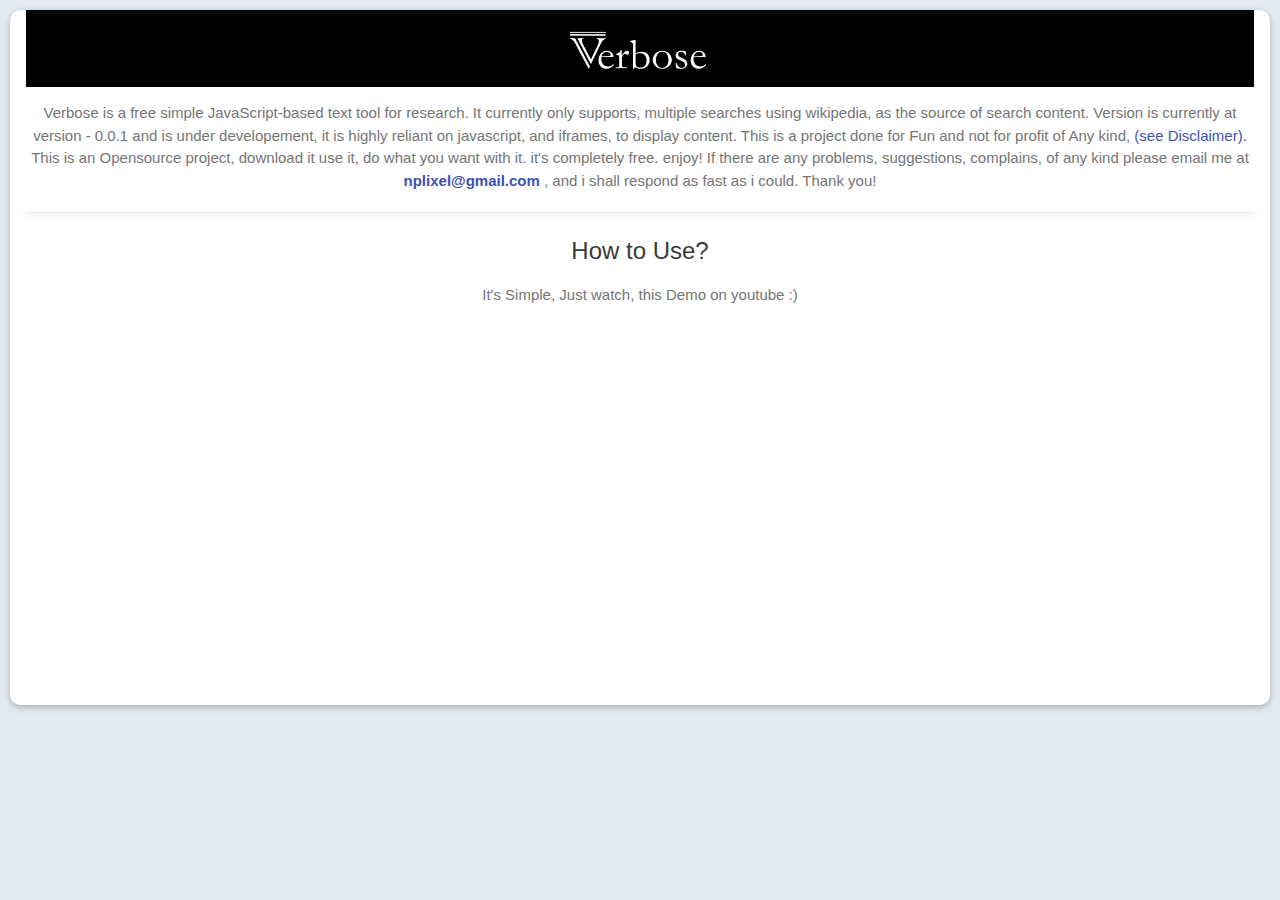
<file: about.html>
<hmtl>
<head>
<meta charset="utf-8">
<meta name="viewport" content="width=device-width, initial-scale=1, maximum-scale=1, user-scalable=0">
<link rel="icon" href="./img/verbose-icon.png">
    <title>About Verbose</title>
 <link rel="stylesheet" href="./css/animate.css">
  <link rel="stylesheet" href="./css/verbose-style.css">
  <link rel="stylesheet" href="https://maxcdn.bootstrapcdn.com/font-awesome/4.7.0/css/font-awesome.min.css">
     <link rel="stylesheet" href="https://www.w3schools.com/w3css/4/w3.css"> 
</head>
<body id="vbody">
<center>
<div class="w3-container w3-card-2 w3-white fadeInUp animated" style="margin:10px;border-radius:10px">
<div class="w3-container w3-black">
<img src="./img/verbose.png" class="w3-margin" style="width:150px;">
</div>
<p class="w3-text-grey">
	Verbose is a free simple JavaScript-based text tool for research.
	It currently only supports, multiple searches using wikipedia, as the source of search content.

	Version is currently at version - 0.0.1 and is under developement, it is highly reliant on javascript, and
	iframes, to display content. This is a project done for Fun and not for profit of Any kind, <a href="disclaimer.html" class="w3-text-indigo">(see Disclaimer).</a><br>
	This is an Opensource project, download it use it, do what you want with it. it's completely free. enjoy!
	If there are any problems, suggestions, complains, of any kind please email me at <b class="w3-text-indigo">nplixel@gmail.com</b> , 
	and i shall respond as fast as i could. Thank you!
</p>
 <hr class="w3-card-2">
   <h3 class="w3-text-dark-grey"> How to Use?</h3>
 <p class="w3-text-grey">
	It's Simple, Just watch, this Demo on youtube :)
	<br>
	<br>
	<iframe width="100%" height="360" src="https://www.youtube.com/embed/YXFFJ9GS-X0" frameborder="0" allowfullscreen></iframe>
</p>

</div>
</center>
</body>
</html>
</file>
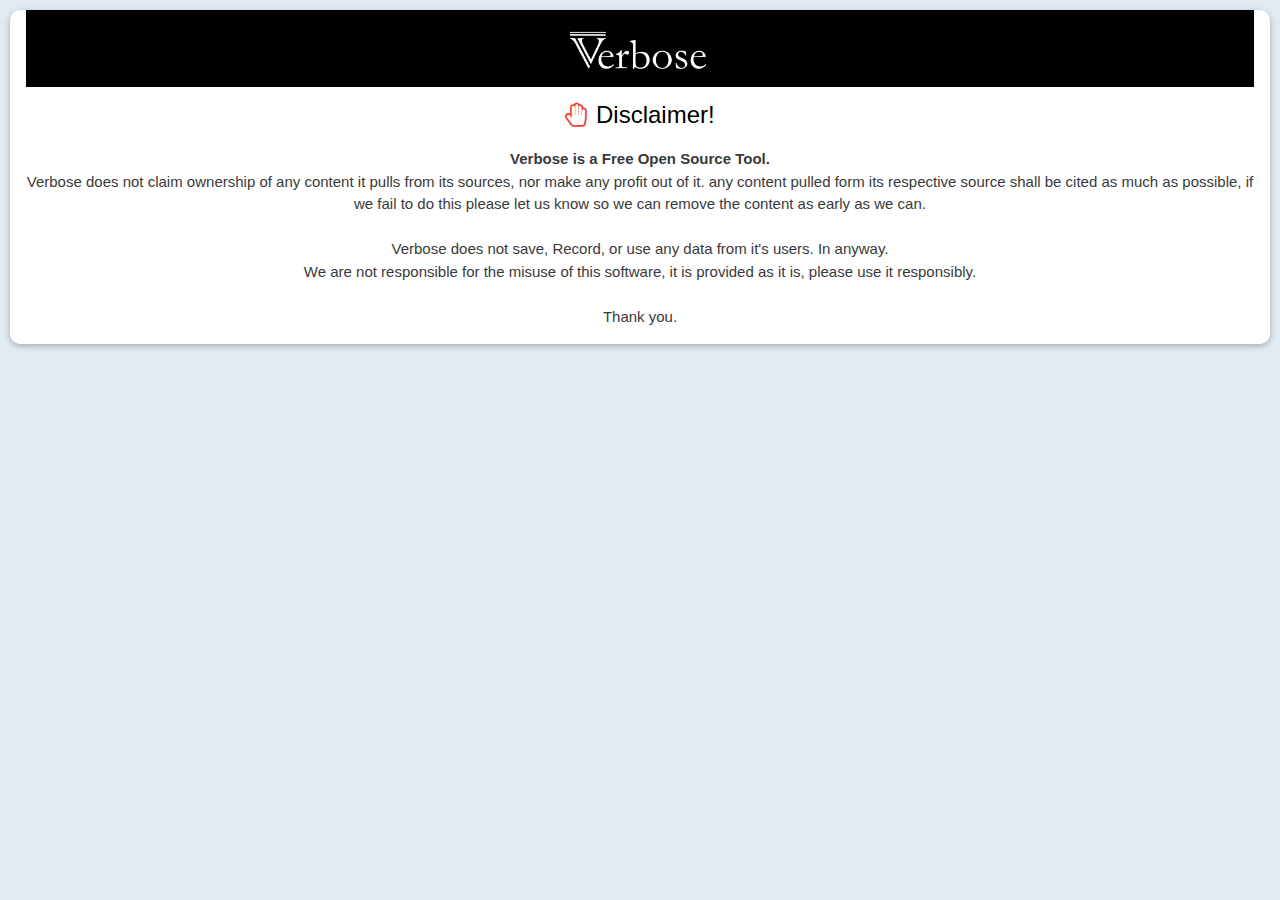
<file: disclaimer.html>
<hmtl>
<head>
<meta charset="utf-8">
<meta name="viewport" content="width=device-width, initial-scale=1, maximum-scale=1, user-scalable=0">
<link rel="icon" href="./img/verbose-icon.png">
    <title>Verbose Disclaimer</title>
 <link rel="stylesheet" href="./css/animate.css">
  <link rel="stylesheet" href="./css/verbose-style.css">
  <link rel="stylesheet" href="https://maxcdn.bootstrapcdn.com/font-awesome/4.7.0/css/font-awesome.min.css">
     <link rel="stylesheet" href="https://www.w3schools.com/w3css/4/w3.css"> 
</head>
<body id="vbody">
<center>
<div class="w3-container w3-card-2 w3-white fadeInUp animated" style="margin:10px;border-radius:10px">
<div class="w3-container w3-black">
<img src="./img/verbose.png" class="w3-margin" style="width:150px;">
</div>
<h3><i class="fa fa-hand-stop-o w3-text-red"></i> Disclaimer!</h3>

<p class="w3-text-dark-grey">
	<b>Verbose is a Free Open Source Tool.</b><br>
	Verbose does not claim ownership of any content it pulls from its sources, nor make any profit out of it.
	any content pulled form its respective source shall be cited as much as possible, if we fail to do this please
	let us know so we can remove the content as early as we can.<br><br>
	Verbose does not save, Record, or use any data from it's users. In anyway.<br>
	We are not responsible for the misuse of this software, it is provided as it is, 
	please use it responsibly.<br><br>
	Thank you.
</p>
 
</div>
</center>
</body>
</html>
</file>
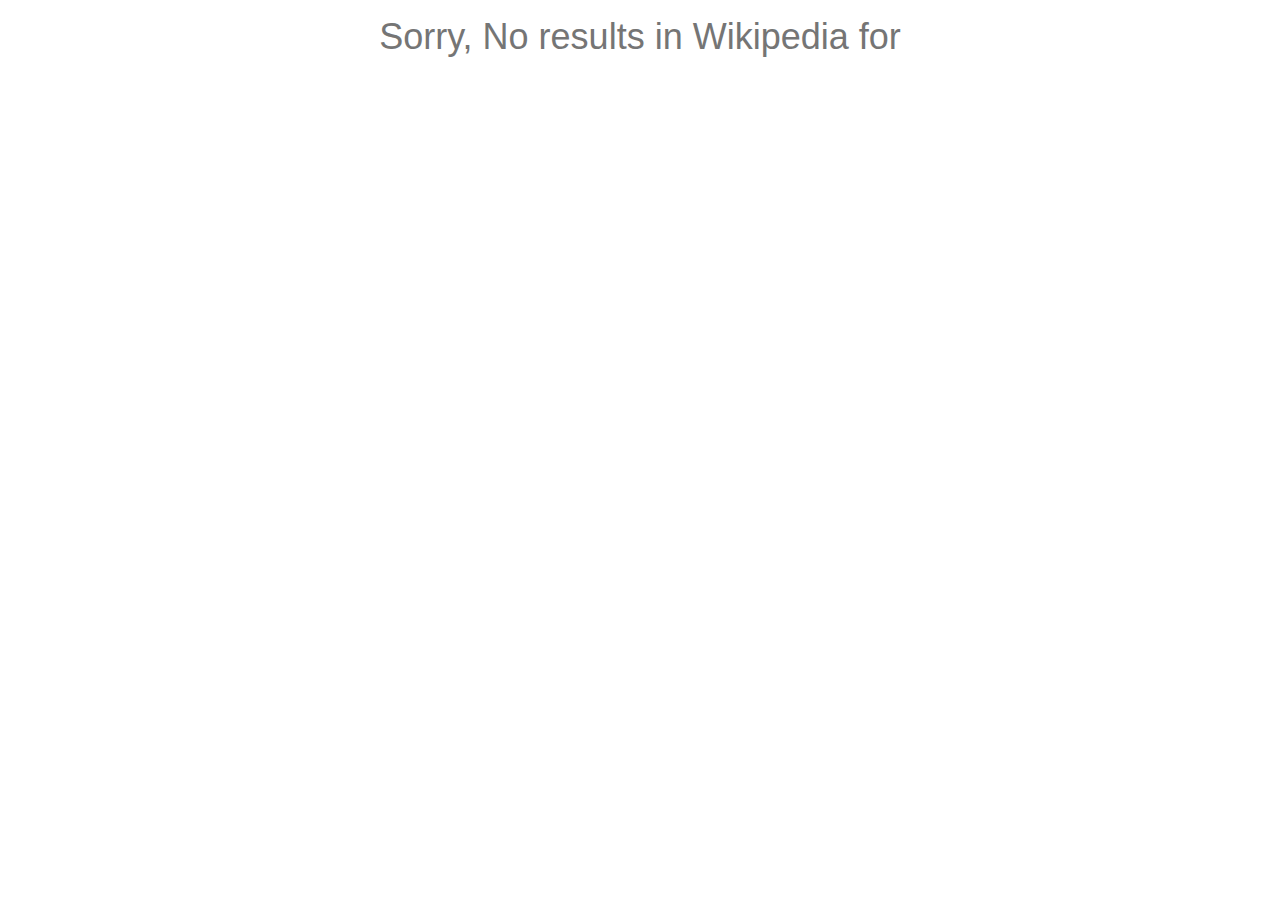
<file: framer.html>
<html>
<head>
<script src="./js/jquery.js"></script>
<script>
var x = localStorage.getItem("qball");
function noresults() {
  var content = document.getElementById("wiki").innerHTML;
  var msg = document.getElementById("resbanner");
  if ( content == [ ] ) {
    msg.style.display = "block";
    document.getElementById("qmsg").innerHTML = x;
    resbanner.style.display = "block;"
  }
}
</script>
<meta charset="utf-8"/>
<link rel="stylesheet" href="https://www.w3schools.com/w3css/4/w3.css">
<script>
  $.getJSON('https://en.wikipedia.org/w/api.php?action=parse&page='+ x +'&prop=text&format=json&callback=?', function(json) {
    $('#wiki').html(json.parse.text['*']);
    $("#wiki").find("a:not(.references a)").attr("href", function(){ return "https://www.wikipedia.org" + $(this).attr("href");});
    $("#wiki").find("a").attr("target", "_self");
    //$("#wiki").find("a").attr("onclick", "localStorage.setItem('qball',this.innerHTML);location.reload();"); //test phase
    $("#wiki").find("img").attr("src", function(){ return "https:" + $(this).attr("src");});
   
  });
</script>

</head>
<body>
<center>
<div class="loader"></div>
 <div id="spinner"></div>
<div id="wiki"></div>
<div id="resbanner" style="display:none;">
<h1 class="w3-text-grey">Sorry, No results in Wikipedia for <b class="w3-text-indigo" id="qmsg"></b></h1>
</div>
</center>
</body>
<style type="text/css">
.loader {
  position: fixed;
  left: 0px;
  top: 0px;
  width: 100%;
  height: 100%;
  z-index: 9999;
  background: url('./img/db.gif') 50% 50% no-repeat #f7f7fc;
}
</style>
<script type="text/javascript">
$(window).load(function() {
  $(".loader").fadeOut("slow");
  noresults();
})
//loader@
</script>
</html>
</file>
<file: css/verbose-style.css>
/* 
Verbose v0.1
Main CSS File
(c) Bryce Mercines 2017
*/

#vbody {
	/*background:linear-gradient(rgba(228, 235, 235, 0.94),rgba(133, 191, 239, 0.63),rgba(228, 235, 235, 0.94)),url(../img/) top center fixed;*/
  background-color:#E2EAF2;
	display: table;
	width: 100%; 
	height: 100vh;
}

 #query:focus {
   box-shadow: 0 0 20px #20F8F8;
 }

 .legacy {
 	box-shadow: 0 0 20px #5bffff;
 }


.widget-focus i {
  -moz-transform: scale(1.1);
  -webkit-transform: scale(1.1);
  transform: scale(1.1);
  background-color:rgba(94, 165, 237, 0.7);
  color:white;
  cursor:pointer;
}

.window_widget  {-moz-transition: all 0.3s;-webkit-transition: all 0.3s;transition: all 0.3s;}
.window_widget:hover  {-moz-transform: scale(1.1);-webkit-transform: scale(1.1);transform: scale(1.1);cursor:pointer;}

.window1.frames.active {
    border: 1px solid black !important;
}
.selected { background: red !important}

#query {
	border-radius:2px;width:450px;height:30px;margin-top:7px;
}

#sc1 {
	/*seach container*/
	display:none;
    margin-top: 50px;
    height:250px;
    width:350px;
    right:210;

}

#setmenu {
	/*seach container*/
	display:none;
    margin-top: 50px;
    height:450px;
    width:350px;
    right:140;

}

#sh1 {
	/*seach container*/
	display:none;
    margin-top: 50px;
    height:450px;
    width:350px;
    right:80;

}

#sf1 {
	/*seach container*/
	display:none;
    margin-top: 50px;
    height:450px;
    width:350px;
    right:20;
   
}


.loader {
  position: fixed;
  left: 0px;
  top: 45px;
  width: 100%;
  height: 100%;
  z-index: 9999;
  background-color: #fff;
}


#banner {
	background-color:rgba(0, 0, 0, 0.7);margin-top:150px;width:700px;border-radius:10px;/*margin-left:350px;*/
}

.feed {
	background-color:white;margin-top:150px;width:700px;border-radius:10px;margin-left:350px;
}

.widget i {-moz-transition: all 0.3s;-webkit-transition: all 0.3s;transition: all 0.3s;}.widget:hover i {-moz-transform: scale(1.1);-webkit-transform: scale(1.1);transform: scale(1.1);background-color:rgba(94, 165, 237, 0.7);color:white;cursor:pointer;}i{color:white;}
.circle{padding: 5px 10px;display: inline-block;-moz-border-radius: 100px;-webkit-border-radius: 100px;border-radius: 100px;-moz-box-shadow: 0px 0px 2px #fff;-webkit-box-shadow: 0px 0px 2px #fff;box-shadow: 0px 0px 2px #fff;}
       

 /*search feed*/
 .sfeed {
 	margin-top:10px !important;
 	margin-left:310px !important;
 	margin-bottom:10px !important; 
 }

#smode {
  font-weight: 100;
  margin-top:5px;	
}

#ssource {
  font-weight: 100;
  margin-top:5px;	
}

.leftbar {
  position: fixed;
  margin-left: 20px;
  width:275px;
  height:350px;
}

.rightbar {
  position: fixed;
  right: 20;
  width:235px;
}

/* for w3 theme.css */

.w3-theme-l5 {color:#000 !important; background-color:#f5f7f8 !important}
.w3-theme-l4 {color:#000 !important; background-color:#dfe5e8 !important}
.w3-theme-l3 {color:#000 !important; background-color:#becbd2 !important}
.w3-theme-l2 {color:#000 !important; background-color:#9eb1bb !important}
.w3-theme-l1 {color:#fff !important; background-color:#7d97a5 !important}
.w3-theme-d1 {color:#fff !important; background-color:#57707d !important}
.w3-theme-d2 {color:#fff !important; background-color:#4d636f !important}
.w3-theme-d3 {color:#fff !important; background-color:#435761 !important}
.w3-theme-d4 {color:#fff !important; background-color:#3a4b53 !important}
.w3-theme-d5 {color:#fff !important; background-color:#303e45 !important}

.w3-theme-light {color:#000 !important; background-color:#f5f7f8 !important}
.w3-theme-dark {color:#fff !important; background-color:#303e45 !important}
.w3-theme-action {color:#fff !important; background-color:#303e45 !important}

.w3-theme {color:#fff !important; background-color:#607d8b !important}
.w3-text-theme {color:#607d8b !important}
.w3-border-theme {border-color:#607d8b !important}

.w3-hover-theme:hover {color:#fff !important; background-color:#607d8b !important}
.w3-hover-text-theme:hover {color:#607d8b !important}
.w3-hover-border-theme:hover {border-color:#607d8b !important}


.link {
  cursor: pointer;
}


.menu{z-index:3;display:none;position:fixed;top:0;width:100%;height:100%;overflow:auto;background-color:rgb(0,0,0);background-color:rgba(0,0,0,0.4)}

.loadbanner {
  margin-top:150px;
  font-size:60px;
}

.subb {
  font-weight: 100;
}

.banner-tag {
  margin-top:20px;
  width:60%;
  border-radius:10px;
}

/*mobile css*/

#search {
  display: block;
}

.icon {
  width: 80px;
}

#verbose {
    display: block; 
    position: fixed; 
    bottom: 10px; 
    right: 10px; 
    z-index: 99; 
    border: none;
    outline: none; 
    color: white; 
    cursor: pointer; 
    padding: 4px; 
    border-radius: 10px; 
    font-size: 18px; 
}

#sbar {
    display: none; 
    position: fixed; 
    bottom: 105px; 
    right: 17px; 
    z-index: 99; 
    border: none;
    outline: none; 
    color: white; 
    cursor: pointer; 
    padding: 10px; 
    border-radius: 5px; 
    font-size: 18px; 
}

#preferences {
    display: none; 
    position: fixed; 
    bottom: 180px; 
    right: 17px; 
    z-index: 99; 
    border: none;
    outline: none; 
    color: white; 
    cursor: pointer; 
    padding: 10px; 
    border-radius: 5px; 
    font-size: 18px; 
}

#qr {
    display: none; 
    position: fixed; 
    bottom: 255px; 
    right: 17px; 
    z-index: 99; 
    border: none;
    outline: none; 
    color: white; 
    cursor: pointer; 
    padding: 10px; 
    border-radius: 5px; 
    font-size: 18px; 
}

.icon-item {
  background-color:rgba(0, 0, 0, 0.7);
  box-shadow:0 4px 10px 0 rgba(0,0,0,0.2),0 4px 20px 0 rgba(0,0,0,0.19);
  border-radius:5px;
  padding: 10px;
}


@keyframes bounceReset {
  from, 20%, 40%, 60%, 80%, to {
    animation-timing-function: cubic-bezier(0.215, 0.610, 0.355, 1.000);
  }

  0% {
    opacity: 0;
    transform: scale3d(.3, .3, .3);
  }

  20% {
    transform: scale3d(1.1, 1.1, 1.1);
  }

  40% {
    transform: scale3d(.9, .9, .9);
  }

  60% {
    opacity: 1;
    transform: scale3d(1.03, 1.03, 1.03);
  }

  80% {
    transform: scale3d(.97, .97, .97);
  }

  to {
    opacity: 1;
    transform: scale3d(1, 1, 1);
  }
}

.bounceReset {
  animation-name: bounceReset;
}

.fadesearch {
  animation-name: fadesearch;
}

@keyframes fadesearch {
  from {
    opacity: 1;
  }

  to {
    opacity: 1;
    transform: translate3d(0, -450%, 0);
  }
}

.fadesearchdown {
  animation-name: fadesearchdown;
}

@keyframes fadesearchdown {
  from {
    opacity: 1;
    transform: translate3d(0, -450%, 0);
  }

  to {
    opacity: 1;
    transform: translate3d(0, 0, 0);
  }
}

.faderesults {
  animation-name: faderesults;
}

@keyframes faderesults {
  from {
    opacity: 1;
  }

  to {
    opacity: 1;
    transform: translate3d(0, -12%, 0);
  }
}

.faderesultsdown {
  animation-name: faderesultsdown;
}

@keyframes faderesultsdown {
  from {
    opacity: 1;
    transform: translate3d(0, -12%, 0);
  }

  to {
    opacity: 0;
    transform: translate3d(0, 0, 0);
  }
}


.galactic {
  height: 100%;
  width: 100%;
  background: linear-gradient(rgba(0,0,0,0.5),rgba(0,0,0,0.5),rgba(255,255,255,0.5),rgba(255,255,255,255),rgba(255, 255, 255,255)), url('http://s1.1zoom.me/big0/640/Milky_Way_Mountains_USA_465752.jpg') fixed center center;
  background-size: cover;
  position: absolute;
  z-index: -1;
  transition: 2s;
}



.mobile-banner {
  margin-top: 80px;
  max-width: 220px;
}

.margin-input {
  margin-top: 50px;
  margin-left: 20px;
  margin-right: 20px;
}

#results {
  margin-left: 20px;
  margin-right: 20px;
}

#sidebar {
  display: none;
  background: rgba(0,0,0,0.9);
  z-index: 200;
  height: 100vh;
  color: #fff;
  position: fixed;
  width: 90%;
}

.animate-left{
  position:relative;animation:animateleft 0.7s
  }
@keyframes animateleft{
  from{
    left:-100%;opacity:0
    } to{
      left:0;opacity:1}}

.hide-left{
  position:relative;animation:hideleft 0.7s
  }
@keyframes hideleft{
  from{
    left:0;opacity:1
    } to{
      left:-100%;opacity:0}}

#loader {
    position: fixed;
    left: 0px;
    top: 0px;
    width: 100%;
    height: 100%;
    z-index: 9999;
    background-color:#f9f9f9;
}

#loader img {
  margin-top: 45%;
  max-width: 350px;
}

a {
  text-decoration: none;
}
</file>
